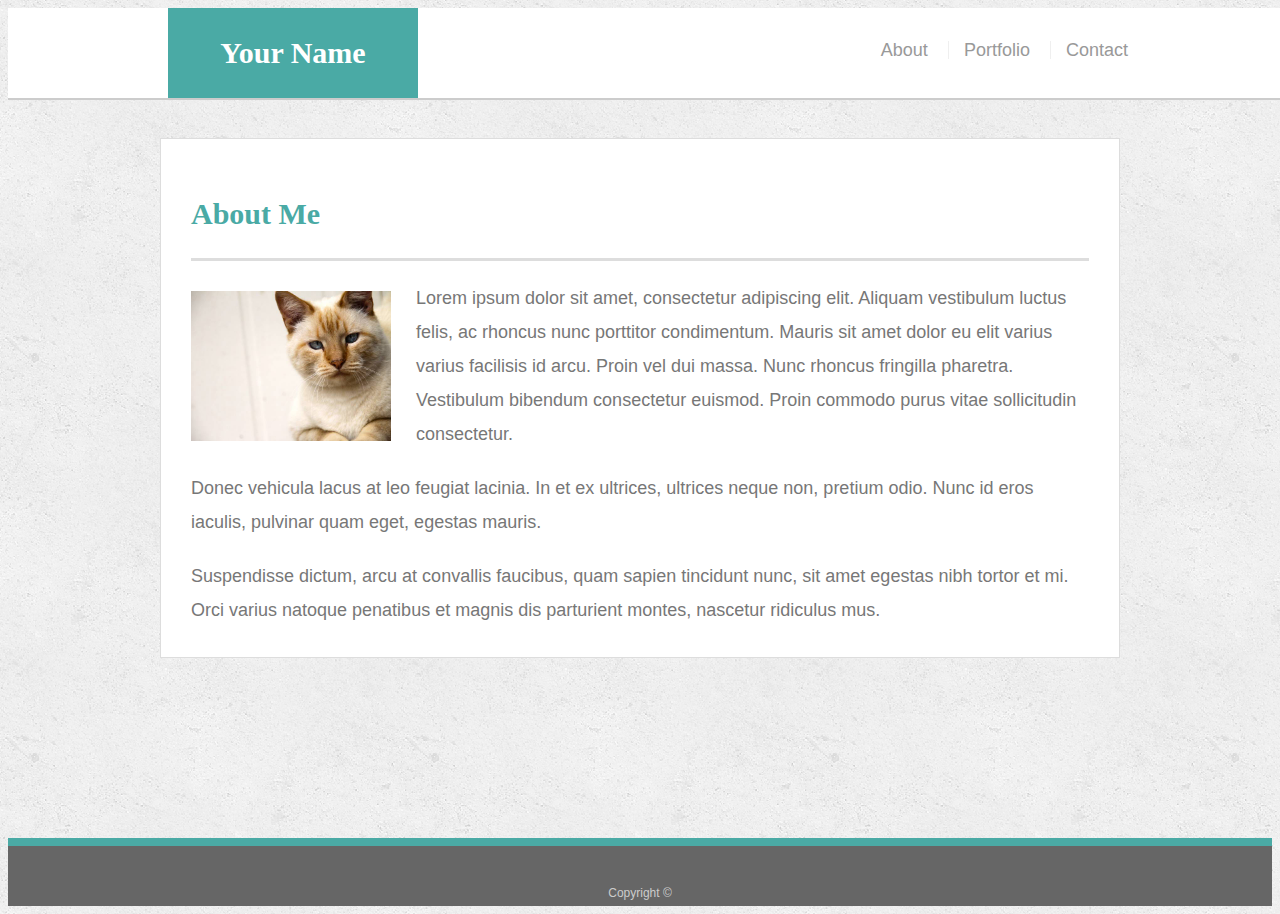
<file: index.html>
<!doctype html>
<html lang="en-us">

<head>
  <meta charset="UTF-8">
  <title>About | Your Name</title>
  <meta name="viewport" content="width=device-width, initial-scale=1.0">
  <link rel="stylesheet" type="text/css" href="assets/css/style.css">
</head>

<body>

  <header id="masthead">
    <div class="container">
      <a href="index.html" id="logo">Your Name</a>
      <nav>
        <a href="index.html">About</a>
        <a href="portfolio.html">Portfolio</a>
        <a href="contact.html">Contact</a>
      </nav>
    </div>
  </header>

  <div id="main-container" class="container">
    <section class="main-section">
      <h1>About Me</h1>

      <img src="assets/images/cat.jpg" class="auth-image" alt="Your Name">

      <p>Lorem ipsum dolor sit amet, consectetur adipiscing elit. Aliquam vestibulum luctus felis, ac rhoncus nunc porttitor condimentum. Mauris sit amet dolor eu elit varius varius facilisis id arcu. Proin vel dui massa. Nunc rhoncus fringilla pharetra. Vestibulum bibendum consectetur euismod. Proin commodo purus vitae sollicitudin consectetur.</p>

      <p>Donec vehicula lacus at leo feugiat lacinia. In et ex ultrices, ultrices neque non, pretium odio. Nunc id eros iaculis, pulvinar quam eget, egestas mauris.</p>

      <p>Suspendisse dictum, arcu at convallis faucibus, quam sapien tincidunt nunc, sit amet egestas nibh tortor et mi. Orci varius natoque penatibus et magnis dis parturient montes, nascetur ridiculus mus.</p>

    </section>

  </div>

  <footer>
    <div class="container">
      Copyright &copy; 
    </div>
  </footer>
</body>

</html>
</file>
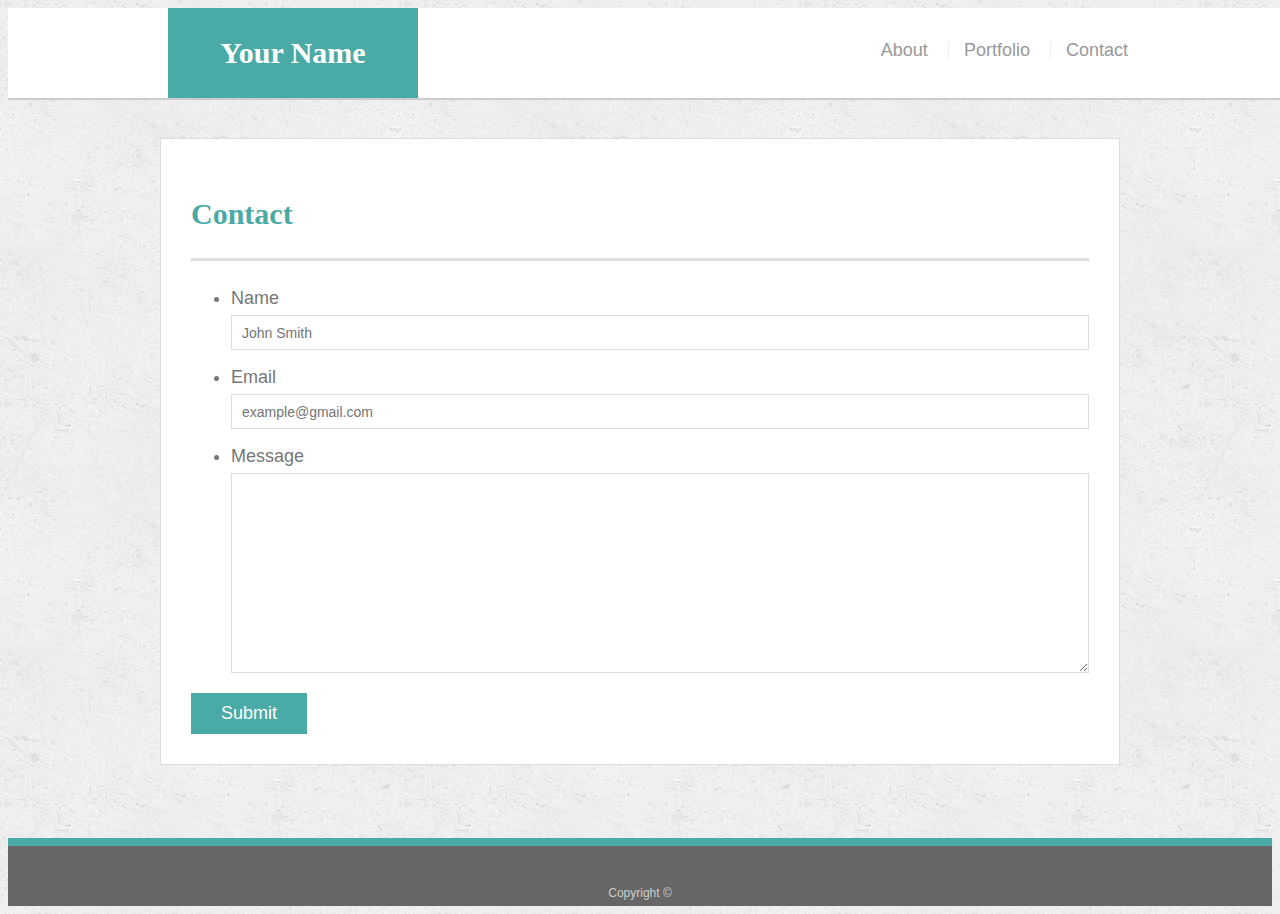
<file: contact.html>
<!doctype html>
<html lang="en-us">

<head>
  <meta charset="UTF-8">
  <title>Contact | Your Name</title>
  <meta name="viewport" content="width=device-width, initial-scale=1.0">
  <link rel="stylesheet" type="text/css" href="assets/css/style.css">
</head>

<body>

  <header id="masthead">
    <div class="container">
      <a href="index.html" id="logo">Your Name</a>
      <nav>
        <a href="index.html">About</a>
        <a href="portfolio.html">Portfolio</a>
        <a href="contact.html">Contact</a>
      </nav>
    </div>
  </header>

  <div id="main-container" class="container">
    <section class="main-section">
      <h1>Contact</h1>

      <form id="contact-form">
        <ul>
          <li>
            <label for="name">Name</label>
            <input type="text" id="name" name="name" placeholder="John Smith" required="required">
          </li>
          <li>
            <label for="email">Email</label>
            <input type="email" id="email" name="email" placeholder="example@gmail.com" required="required">
          </li>
          <li>
            <label for="message">Message</label>
            <textarea id="message" name="message" required="required"></textarea>
          </li>
        </ul>
        <input type="submit">
      </form>

    </section>

  </div>

  <footer>
    <div class="container">
      Copyright &copy; 
    </div>
  </footer>
</body>

</html>
</file>
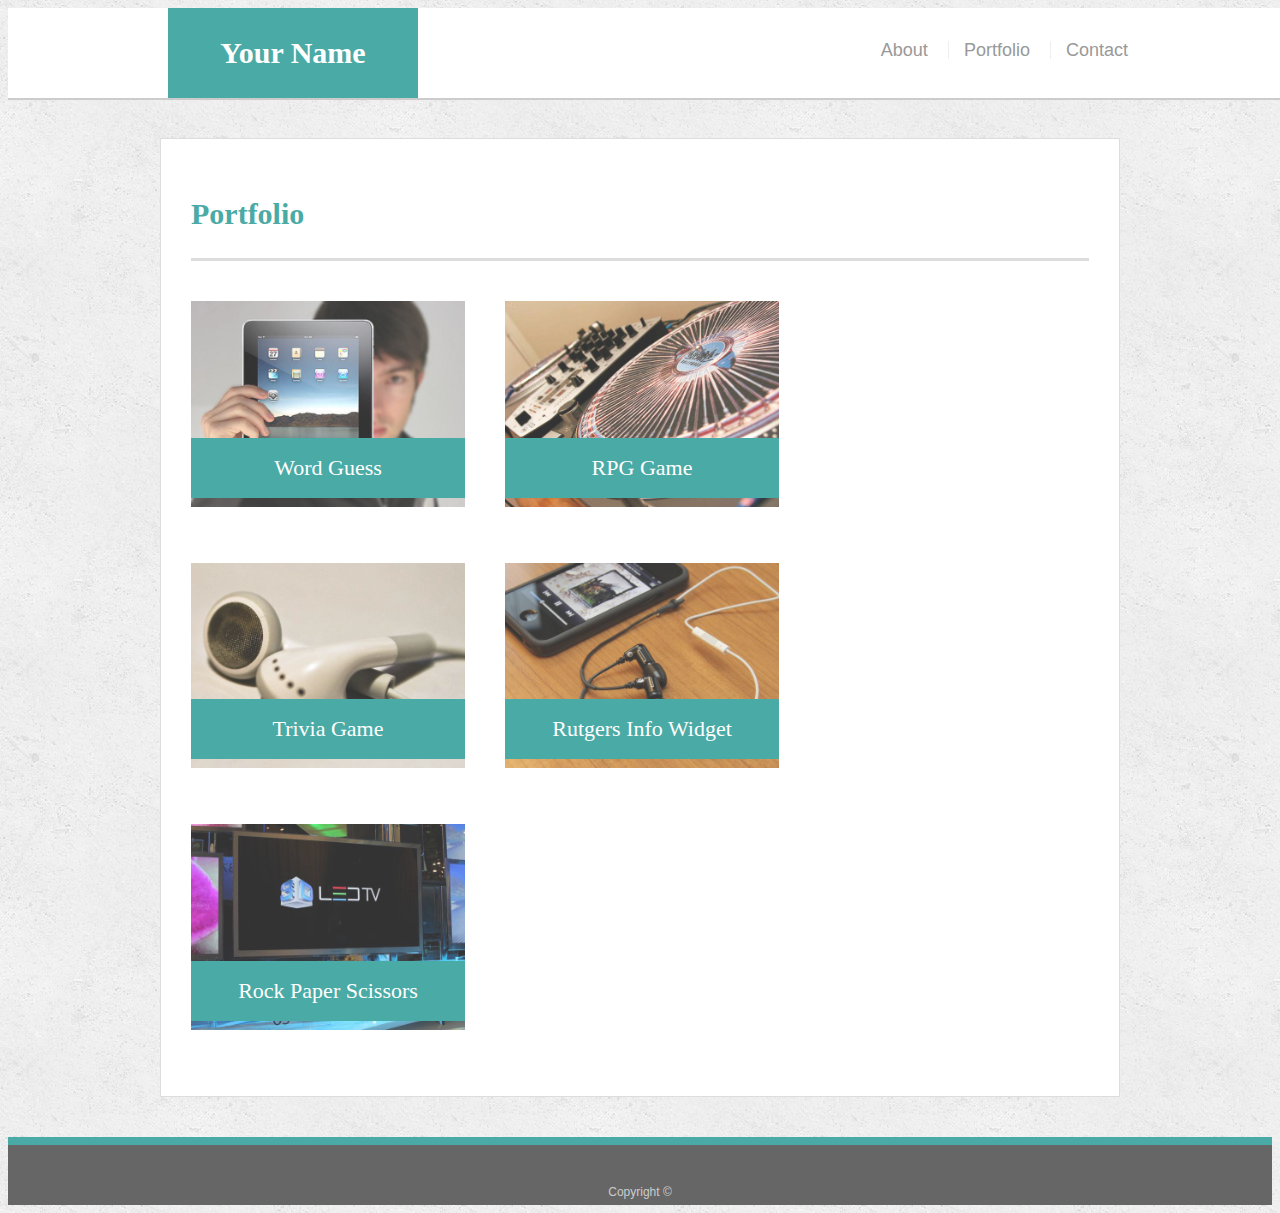
<file: portfolio.html>
<!doctype html>
<html lang="en-us">

<head>
  <meta charset="UTF-8">
  <title>Portfolio | Your Name</title>
  <meta name="viewport" content="width=device-width, initial-scale=1.0">
  <link rel="stylesheet" type="text/css" href="assets/css/style.css">
</head>

<body>

  <header id="masthead">
    <div class="container">
      <a href="index.html" id="logo">Your Name</a>
      <nav>
        <a href="index.html">About</a>
        <a href="portfolio.html">Portfolio</a>
        <a href="contact.html">Contact</a>
      </nav>
    </div>
  </header>

  <div id="main-container" class="container">
    <section class="main-section">
      <h1>Portfolio</h1>

      <div class="work">
        <img src="assets/images/technics-q-c-640-480-1.jpg" alt="Word Guess">
        
        <h3>Word Guess</h3>
      </div>
      <div class="work">
        <img src="assets/images/technics-q-c-640-480-2.jpg" alt="RPG Game">

        <h3>RPG Game</h3>
      </div>
      <div class="work">
        <img src="assets/images/technics-q-c-640-480-5.jpg" alt="Trivia Game">

        <h3>Trivia Game</h3>
      </div>
      <div class="work">
        <img src="assets/images/technics-q-c-640-480-7.jpg" alt="Rutgers Info Widget">

        <h3>Rutgers Info Widget</h3>
      </div>
      <div class="work">
        <img src="assets/images/technics-q-c-640-480-9.jpg" alt="Rock Paper Scissors">

        <h3>Rock Paper Scissors</h3>
      </div>

    </section>

  </div>

  <footer>
    <div class="container">
      Copyright &copy; 
    </div>
  </footer>
</body>

</html>
</file>
<file: assets/css/style.css>
body {
  font-family: Arial, "Helvetica Neue", Helvetica, sans-serif;
  font-size: 18px;
  line-height: 34px;
  color: #777;
  background: url("../images/concrete_seamless.png");
}

* {
  box-sizing: border-box;
}

/* general */

.container {
  width: 100%;
  max-width: 960px;
  margin: 0 auto;
  clear: both;
}

h1,
h2,
h3,
p {
  margin-bottom: 20px;
}

p:last-child {
  margin-bottom: 0;
}

h1,
h2,
h3 {
  font-family: Georgia, Times, "Times New Roman", serif;
  font-weight: 700;
  color: #4aaaa5;
}

h1 {
  padding-bottom: 20px;
  font-size: 30px;
  line-height: 49px;
  border-bottom: 3px solid #ddd;
}

h2,
h3 {
  font-size: 22px;
}

/* header */

#masthead {
  position: fixed;
  z-index: 99;
  width: 100%;
  margin: 0 0 30px;
  overflow: auto;
  color: #fff;
  background: #fff;
  border-bottom: 2px solid #ccc;
}

#logo {
  float: left;
  width: 250px;
  height: 90px;
  font-family: Georgia, Times, "Times New Roman", serif;
  font-size: 30px;
  font-weight: 700;
  line-height: 90px;
  color: #fff;
  text-align: center;
  text-decoration: none;
  background: #4aaaa5;
}

nav {
  float: right;
  margin-top: 25px;
}

nav a {
  display: inline-block;
  padding-left: 15px;
  margin-left: 15px;
  line-height: 18px;
  color: #999;
  text-decoration: none;
  border-left: 1px solid #efefef;
}

nav a:first-child {
  border-left: 0 none;
}

/* footer */

footer {
  padding: 30px 0;
  clear: both;
  font-size: 12px;
  color: #fff;
  color: #ccc;
  text-align: center;
  background: #666;
  border-top: 8px solid #4aaaa5;
  height: 50px;
}

h3, h2 {
  padding-bottom: 20px;
  margin-bottom: 15px;
  line-height: 22px;
  border-bottom: 2px solid #eee;
}

/* main */

#main-container {
  padding-top: 130px;
  min-height: calc(100vh - 70px);
}

.main-section {
  float: left;
  width: 100%;
  max-width: 960px;
  padding: 30px;
  margin: 0 0 40px;
  background: #fff;
  border: 1px solid #ddd;
}

/* portfolio page */

.work {
  position: relative;
  float: left;
  width: 274px;
  margin: 20px 0 25px;
  overflow: auto;
}

.work:nth-child(even) {
  margin-right: 40px;
}

.work img {
  width: 100%;
  border: 0 none;
  opacity: 0.8;
}

.work h3 {
  position: absolute;
  bottom: 20px;
  width: 100%;
  padding: 15px;
  margin-bottom: 0;
  font-weight: 300;
  line-height: 30px;
  color: #fff;
  text-align: center;
  background: #4aaaa5;
  border-bottom: 0;
}

.auth-image {
  float: left;
  width: 200px;
  height: auto;
  margin-top: 10px;
  margin-right: 25px;
}

/* contact page */

#contact-form ul {
  margin-bottom: 20px;
}

#contact-form li {
  margin-bottom: 10px;
}

label,
input[type=text],
input[type=email],
textarea {
  display: block;
  width: 100%;
}

input[type=text],
input[type=email],
textarea {
  height: 35px;
  padding: 0 10px;
  font-size: 14px;
  border: 1px solid #ddd;
}

textarea {
  height: 200px;
}

input[type=submit] {
  padding: 10px 30px;
  font-size: 18px;
  color: #fff;
  cursor: pointer;
  background: #4aaaa5;
  border: 0 none;
}


@media only screen and (max-width:980px) and (min-width:769px) {
  nav {
    margin-right: 2%;
  }
  #logo { width: 20%;
  }
.main-section {
  float: left;
  width: 70%;
}
 
input[type=submit] {
  margin-left: 2%;


}
}


@media only screen and (max-width:768px) and (min-width:641px) {

.main-section {
  width: 98%;
}
nav {
  margin-right: 5%;
}


@media only screen and (max-width:640px) {
  .main-section {
    width: 98%;
  }
  #logo {
    width: 100%;
  }
  nav {
    padding-right: 35%;
  }

 h1 {
  font-size: 45px;
 }
 .work {
  width: 804px;
  margin-left: 4%;
 }




}
</file>
